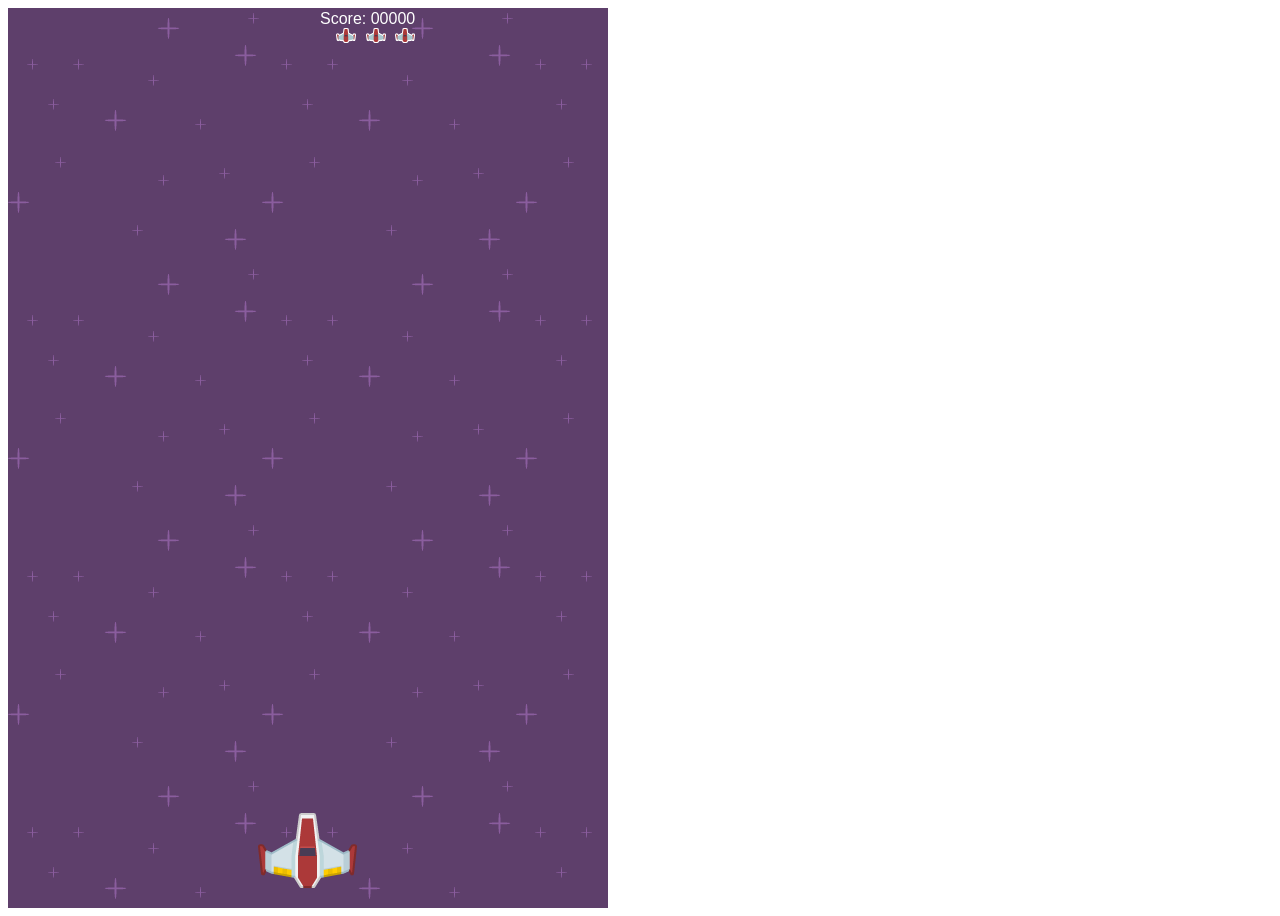
<file: game/index.html>
<!DOCTYPE html>
<html lang="en">
  <head>
    <meta charset="UTF-8" />
    <meta name="viewport" content="width=device-width, initial-scale=1.0" />
    <title>Document</title>
    <link rel="stylesheet" href="css/style.css" />
  </head>
  <body>
    <div id="space"></div>
    <div id="hud">
  <div id="score">Score: 00000</div>
  <div id="lives">
    <img src="assets/png/life.png" class="life">
    <img src="assets/png/life.png" class="life">
    <img src="assets/png/life.png" class="life">
  </div>
</div>
<div id="game-over" style="display: none;">
  <h1>Game Over</h1>
  <button id="restart">Restart</button>
</div>
<div id="pause" style="display: none;">
  <h1>Pause</h1>
</div>
    <script type="module" src="js/game.js"></script>
  </body>
</html>
</file>
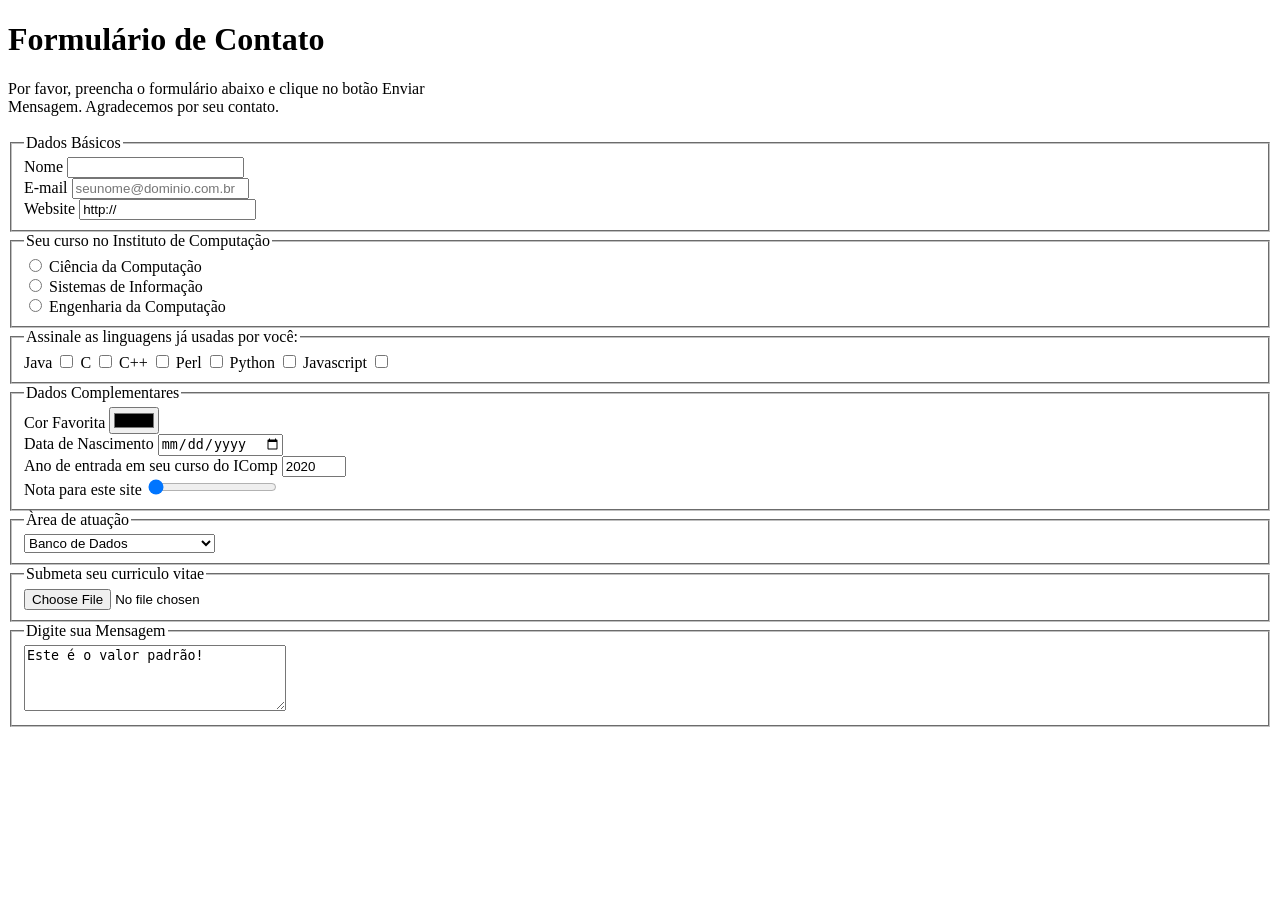
<file: Formulario/js/index.html>
<!DOCTYPE html>
<html lang="en">
    <head>
        <meta charset="UTF-8">
        <title>
            Instituto de Computação
        </title>
    </head>
    <body>
        <h1>Formulário de Contato</h1>
        Por favor, preencha o formulário abaixo e clique no botão Enviar<br>
        Mensagem. Agradecemos por seu contato.<br><br>
        <fieldset>
            <legend>Dados Básicos</legend>
            Nome <input type="text" value="" name="nome"/><br>
            <label for="email">E-mail </label>
            <input type="email" name="email" id="email"
            placeholder="seunome@dominio.com.br"><br>
            Website <input type="url" value="http://"/>
        </fieldset>
        <fieldset>
            <legend>Seu curso no Instituto de Computação</legend>
                <input type="radio" name="curso" value="cc">
                Ciência da Computação<br>
                <input type="radio" name="curso" value="es">
                Sistemas de Informação<br>
                <input type="radio" name="curso" value="ec">
                Engenharia da Computação
        </fieldset>
        <fieldset>
            <legend>Assinale as linguagens já usadas por você:</legend>
            <label for="java">Java</label>
            <input type="checkbox" name="ling" id="java" value="java">
            <label for="c">C</label>
            <input type="checkbox" name="ling" id="c" value="c">
            <label for="cpp">C++</label>
            <input type="checkbox" name="ling" id="cpp" value="cpp">
            <label for="perl">Perl</label>
            <input type="checkbox" name="ling" id="perl" value="perl">
            <label for="python">Python</label>
            <input type="checkbox" name="ling" id="python" value="python">
            <label for="js">Javascript</label>
            <input type="checkbox" name="ling" id="js" value="js">
        </fieldset>
        <fieldset>
            <legend>Dados Complementares</legend>
            <label for="cor">Cor Favorita</label>
            <input type="color" name="cor" id="cor"><br>
            <label for="nascimento">Data de Nascimento</label>
            <input type="date" name="nascimento" id="nascimento"><br>
            <label for="ano">Ano de entrada em seu curso do IComp</label>
            <input type="number" name="ano" min="1980" max="2020" step="1"
            value="2020" id="ano"><br>
            <div class="slidecontainer">
                Nota para este site <input type="range" min="1" max="100" value="1" class="slider" id="myRange">
            </div>
        </fieldset>
        <fieldset>
            <legend>Àrea de atuação</legend>
            <select name="area" id="area">
            <option value="1">Banco de Dados</option>
            <option value="2">Educação a Distância</option>
            <option value="3">Engenharia de Software</option>
            <option value="4">Otimização</option>
            <option value="5">Programação para a Web</option>
            <option value="6">Recuperação de Informação</option>
            <option value="7">Redes de Computadores</option>
            </select>
        </fieldset>
        <fieldset>
            <legend>Submeta seu curriculo vitae</legend>
            <input type="file" name="curriculo">
            </fieldset>
        <fieldset>
            <legend>Digite sua Mensagem</legend>
            <textarea name="mensagem" rows="4" cols="30">Este é o valor padrão!
            </textarea>
        </fieldset>
    </body>
</html>
</file>
<file: game/css/style.css>
#space {
  background-image: url("../assets/png/Background/starBackground.png");
  position: relative;
  overflow: hidden;
}

#ship {
  position: absolute;
}

.enemy-ship {
  position: absolute;
}

#hud {
  position: absolute;
  top: 10px;
  left: 25%;
  color: white;
  font-family: Arial, sans-serif;
  display: flex;
  flex-direction: column;
  align-items: flex-end;
  z-index: 1000;
}

#lives .life {
  width: 20px;
  margin-left: 5px;
}

#game-over {
  position: absolute;
  top: 50%;
  left: 16%;
  transform: translate(-50%, -50%);
  color: white;
  font-family: Arial, sans-serif;
  text-align: center;
  z-index: 1000;
  background: rgba(0,0,0,0.7);
  padding: 20px;
  border-radius: 10px;
}

#pause {
  position: absolute;
  top: 40%;
  left: 16%;
  transform: translate(-50%, -50%);
  color: white;
  font-family: Arial, sans-serif;
  text-align: center;
  z-index: 1000;
  background: rgba(0,0,0,0.7);
  padding: 20px;
  border-radius: 10px;
}

.bullet {
  position: absolute;
  width: 5px;
  height: 10px;
  background: yellow;
}
</file>
